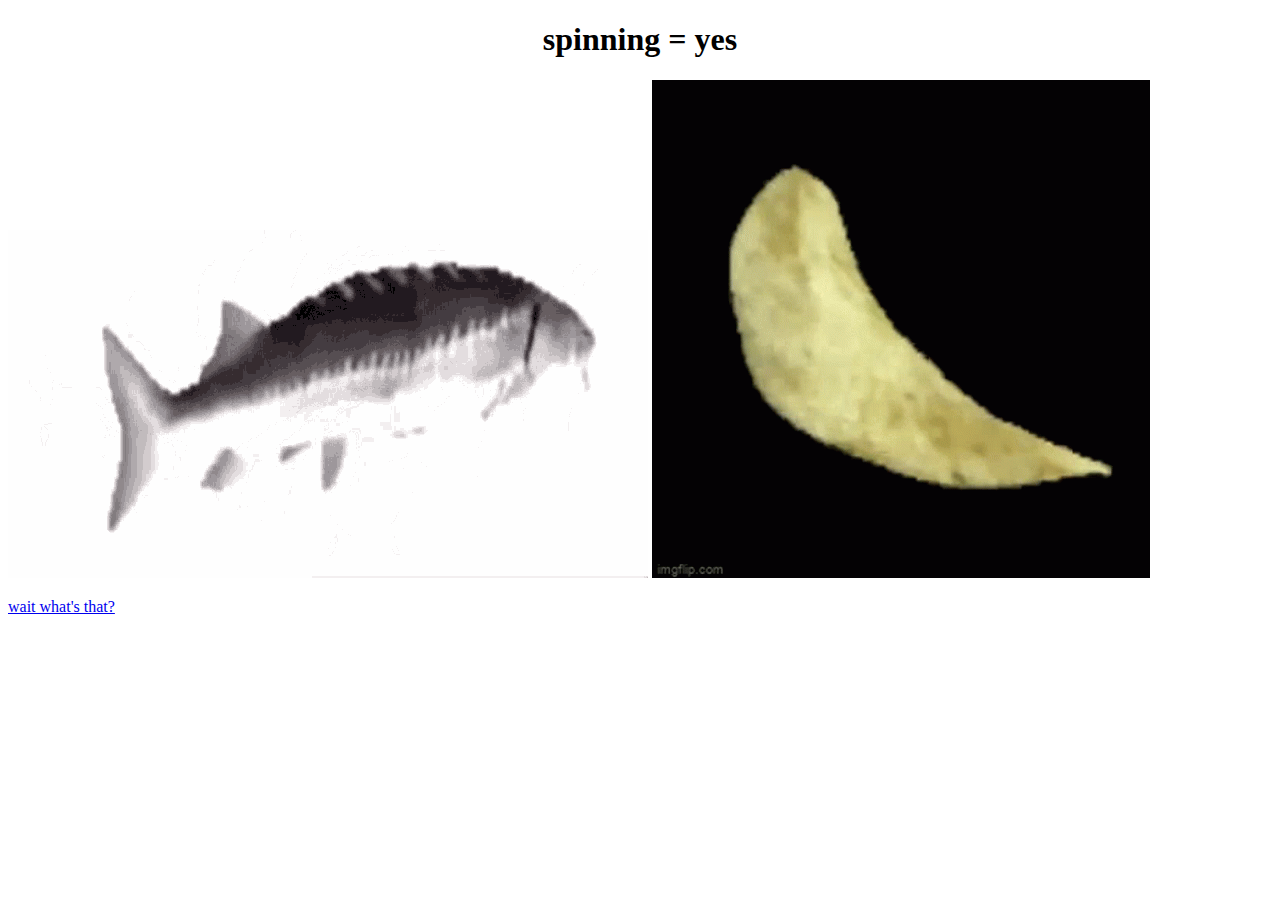
<file: index.html>
<!DOCTYPE html>
<html lang="en">
<head>
    <meta charset="UTF-8">
    <meta http-equiv="X-UA-Compatible" content="IE=edge">
    <meta name="viewport" content="width=device-width, initial-scale=1.0">
    <title>Spinning things i guess</title>
</head>
<body>
   <h1 align="center">spinning = yes</h1>
    <a href="https://www.youtube.com/watch?v=jpO2zd9zbng"><img src="yes/fish-spinning.gif" alt="hehe"></a>
    <a href="https://www.youtube.com/watch?v=WIRK_pGdIdA&t=8s"><img src="yes/rotating-chips.gif" alt="chippies"></a>
    <a href="HOW TO MAKE METH.html"><p>wait what's that?</p></a>
</body>
</html>
</file>
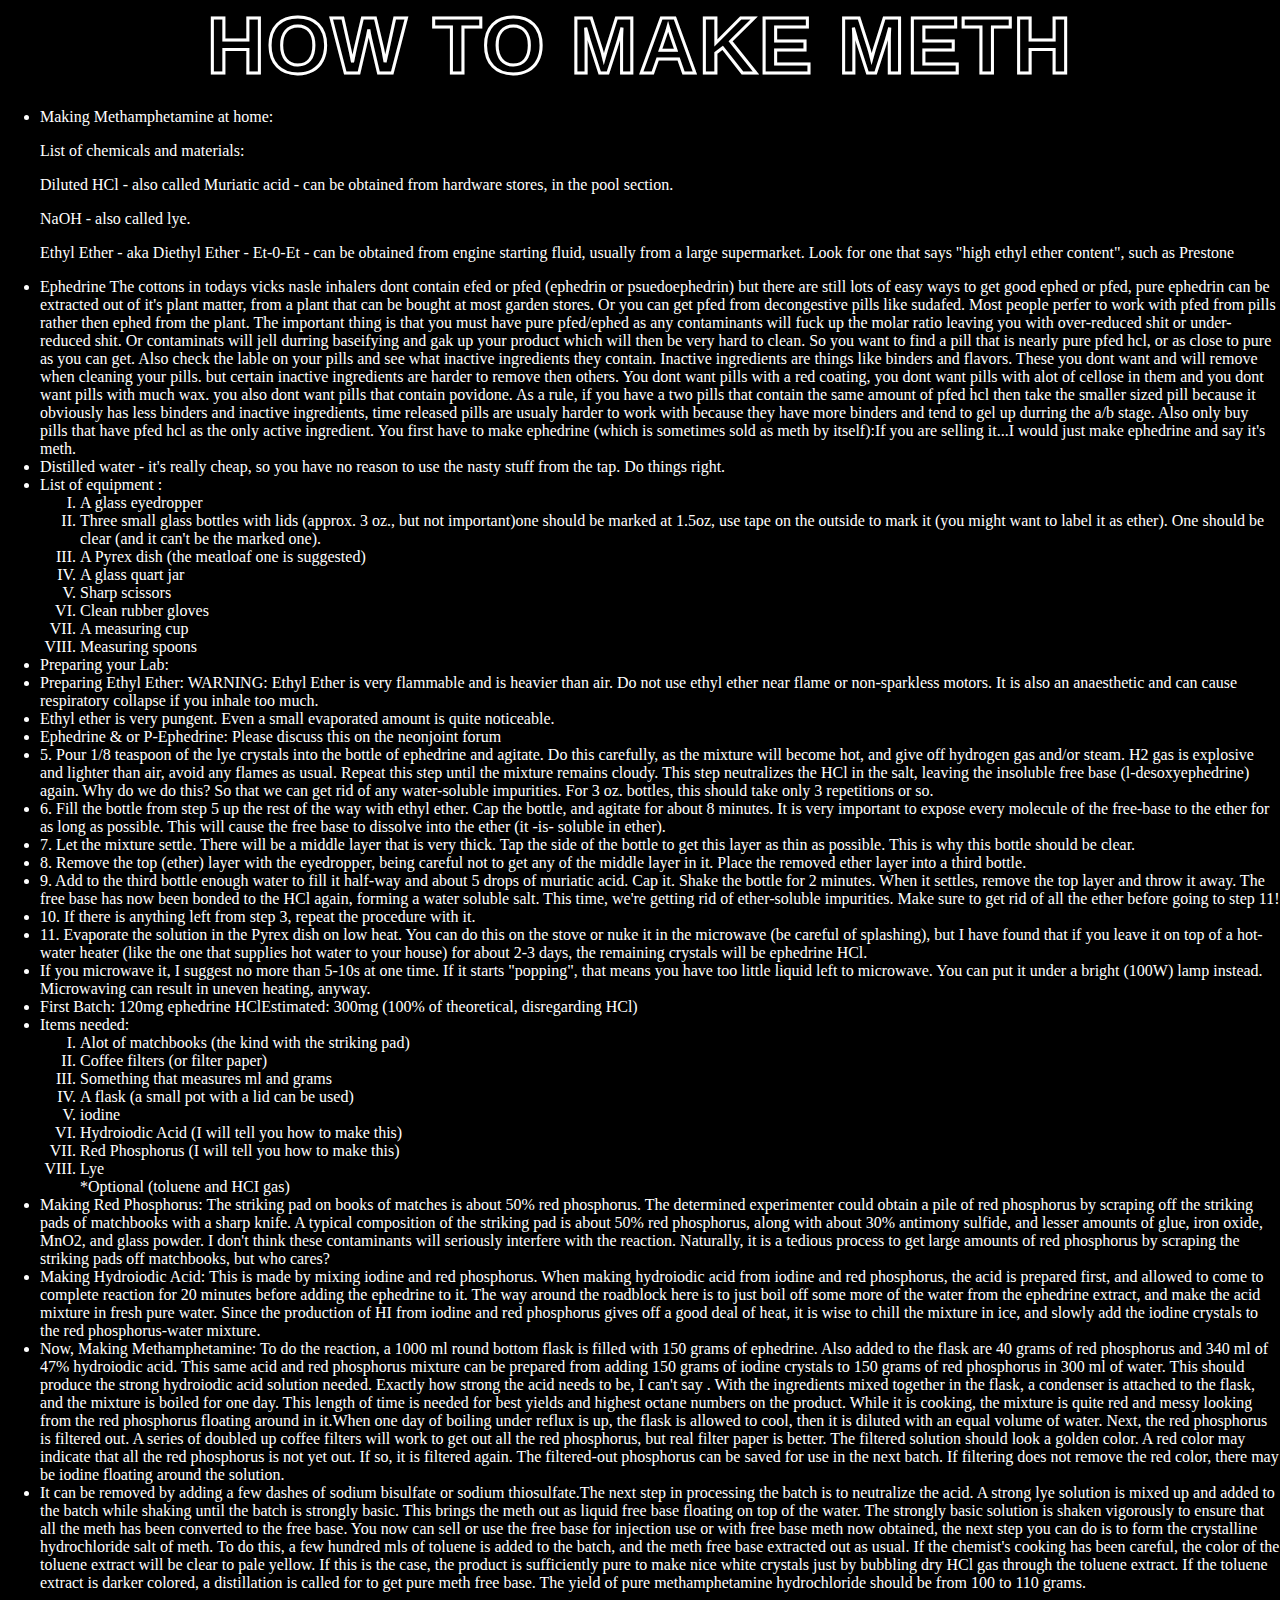
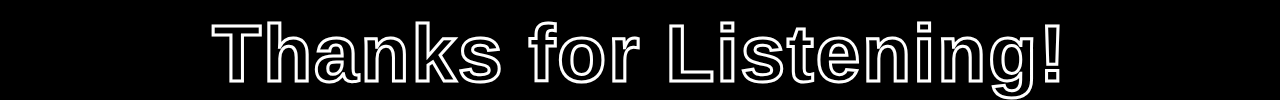
<file: HOW TO MAKE METH.html>
<!DOCTYPE html>
<html lang="en">
<head>
    <meta charset="UTF-8">
    <meta http-equiv="X-UA-Compatible" content="IE=edge">
    <meta name="viewport" content="width=device-width, initial-scale=1.0">
    <link rel="stylesheet" href="text thing.css">
    <title>Document</title>
</head>
<body>
    <h1 align="center">HOW TO MAKE METH</h1>
    <ul>
<font color="white">
<li><p>Making Methamphetamine at home:</p> <p>List of chemicals and materials:</p> <p>Diluted HCl - also called Muriatic acid - can be obtained from hardware stores, in the pool section.</p> <p>NaOH - also called lye. <p>Ethyl Ether - aka Diethyl Ether - Et-0-Et - can be obtained from engine starting fluid, usually from a large supermarket. Look for one that says "high ethyl ether content", such as Prestone</p></li>

<li>Ephedrine The cottons in todays vicks nasle inhalers dont contain efed or pfed (ephedrin or psuedoephedrin) but there are still lots of easy ways to get good ephed or pfed, pure ephedrin can be extracted out of it's plant matter, from a plant that can be bought at most garden stores. Or you can get pfed from decongestive pills like sudafed. Most people perfer to work with pfed from pills rather then ephed from the plant. The important thing is that you must have pure pfed/ephed as any contaminants will fuck up the molar ratio leaving you with over-reduced shit or under-reduced shit. Or contaminats will jell durring baseifying and gak up your product which will then be very hard to clean. So you want to find a pill that is nearly pure pfed hcl, or as close to pure as you can get. Also check the lable on your pills and see what inactive ingredients they contain. Inactive ingredients are things like binders and flavors. These you dont want and will remove when cleaning your pills. but certain inactive ingredients are harder to remove then others. You dont want pills with a red coating, you dont want pills with alot of cellose in them and you dont want pills with much wax. you also dont want pills that contain povidone. As a rule, if you have a two pills that contain the same amount of pfed hcl then take the smaller sized pill because it obviously has less binders and inactive ingredients, time released pills are usualy harder to work with because they have more binders and tend to gel up durring the a/b stage. Also only buy pills that have pfed hcl as the only active ingredient. You first have to make ephedrine (which is sometimes sold as meth by itself):If you are selling it...I would just make ephedrine and say it's meth. </li>

<li>Distilled water - it's really cheap, so you have no reason to use the nasty stuff from the tap. Do things right.</li>

<li>List of equipment :</li>

<ol type="I">

    <li>A glass eyedropper</li>
    
    <li>Three small glass bottles with lids (approx. 3 oz., but not important)one should be marked at 1.5oz, use tape on the outside to mark it (you might want to label it as ether). One should be clear (and it can't be the marked one).</li>
    
    <li>A Pyrex dish (the meatloaf one is suggested)</li>

    <li>A glass quart jar</li>

    <li>Sharp scissors</li>

    <li>Clean rubber gloves</li>
    
    <li>A measuring cup</li>

    <li>Measuring spoons</li>

</ol>

<li>Preparing your Lab:</li>

<li>Preparing Ethyl Ether: WARNING: Ethyl Ether is very flammable and is heavier than air. Do not use ethyl ether near flame or non-sparkless motors. It is also an anaesthetic and can cause respiratory collapse if you inhale too much.</li>

<li>Ethyl ether is very pungent. Even a small evaporated amount is quite noticeable.</li>

<li>Ephedrine & or P-Ephedrine: Please discuss this on the neonjoint forum</li>

<li>5. Pour 1/8 teaspoon of the lye crystals into the bottle of ephedrine and agitate. Do this carefully, as the mixture will become hot, and give off hydrogen gas and/or steam. H2 gas is explosive and lighter than air, avoid any flames as usual. Repeat this step until the mixture remains cloudy. This step neutralizes the HCl in the salt, leaving the insoluble free base (l-desoxyephedrine) again. Why do we do this? So that we can get rid of any water-soluble impurities. For 3 oz. bottles, this should take only 3 repetitions or so.</li>

<li>6. Fill the bottle from step 5 up the rest of the way with ethyl ether. Cap the bottle, and agitate for about 8 minutes. It is very important to expose every molecule of the free-base to the ether for as long as possible. This will cause the free base to dissolve into the ether (it -is- soluble in ether).</li>

<li>7. Let the mixture settle. There will be a middle layer that is very thick. Tap the side of the bottle to get this layer as thin as possible. This is why this bottle should be clear.</li>

<li>8. Remove the top (ether) layer with the eyedropper, being careful not to get any of the middle layer in it. Place the removed ether layer into a third bottle.</li>

<li>9. Add to the third bottle enough water to fill it half-way and about 5 drops of muriatic acid. Cap it. Shake the bottle for 2 minutes. When it settles, remove the top layer and throw it away. The free base has now been bonded to the HCl again, forming a water soluble salt. This time, we're getting rid of ether-soluble impurities. Make sure to get rid of all the ether before going to step 11!</li>

<li>10. If there is anything left from step 3, repeat the procedure with it.</li>

<li>11. Evaporate the solution in the Pyrex dish on low heat. You can do this on the stove or nuke it in the microwave (be careful of splashing), but I have found that if you leave it on top of a hot-water heater (like the one that supplies hot water to your house) for about 2-3 days, the remaining crystals will be ephedrine HCl.</li>

<li>If you microwave it, I suggest no more than 5-10s at one time. If it starts "popping", that means you have too little liquid left to microwave. You can put it under a bright (100W) lamp instead. Microwaving can result in uneven heating, anyway.</li>

<li>First Batch: 120mg ephedrine HClEstimated: 300mg (100% of theoretical, disregarding HCl)</li>

<li>Items needed:</li>

<ol type="I">
    
    <li>Alot of matchbooks (the kind with the striking pad)</li>

    <li>Coffee filters (or filter paper)</li>

    <li>Something that measures ml and grams</li>

    <li>A flask (a small pot with a lid can be used)</li>

    <li>iodine</li>

    <li>Hydroiodic Acid (I will tell you how to make this)</li>

    <li>Red Phosphorus (I will tell you how to make this)</li>

    <li>Lye</li>

 *Optional (toluene and HCI gas)

</ol>

<li>Making Red Phosphorus: The striking pad on books of matches is about 50% red phosphorus. The determined experimenter could obtain a pile of red phosphorus by scraping off the striking pads of matchbooks with a sharp knife. A typical composition of the striking pad is about 50% red phosphorus, along with about 30% antimony sulfide, and lesser amounts of glue, iron oxide, MnO2, and glass powder. I don't think these contaminants will seriously interfere with the reaction. Naturally, it is a tedious process to get large amounts of red phosphorus by scraping the striking pads off matchbooks, but who cares?</li>

<li>Making Hydroiodic Acid: This is made by mixing iodine and red phosphorus. When making hydroiodic acid from iodine and red phosphorus, the acid is prepared first, and allowed to come to complete reaction for 20 minutes before adding the ephedrine to it. The way around the roadblock here is to just boil off some more of the water from the ephedrine extract, and make the acid mixture in fresh pure water. Since the production of HI from iodine and red phosphorus gives off a good deal of heat, it is wise to chill the mixture in ice, and slowly add the iodine crystals to the red phosphorus-water mixture.</li>

<li>Now, Making Methamphetamine: To do the reaction, a 1000 ml round bottom flask is filled with 150 grams of ephedrine. Also added to the flask are 40 grams of red phosphorus and 340 ml of 47% hydroiodic acid. This same acid and red phosphorus mixture can be prepared from adding 150 grams of iodine crystals to 150 grams of red phosphorus in 300 ml of water. This should produce the strong hydroiodic acid solution needed. Exactly how strong the acid needs to be, I can't say . With the ingredients mixed together in the flask, a condenser is attached to the flask, and the mixture is boiled for one day. This length of time is needed for best yields and highest octane numbers on the product. While it is cooking, the mixture is quite red and messy looking from the red phosphorus floating around in it.When one day of boiling under reflux is up, the flask is allowed to cool, then it is diluted with an equal volume of water. Next, the red phosphorus is filtered out. A series of doubled up coffee filters will work to get out all the red phosphorus, but real filter paper is better. The filtered solution should look a golden color. A red color may indicate that all the red phosphorus is not yet out. If so, it is filtered again. The filtered-out phosphorus can be saved for use in the next batch. If filtering does not remove the red color, there may be iodine floating around the solution.</li>

<li>It can be removed by adding a few dashes of sodium bisulfate or sodium thiosulfate.The next step in processing the batch is to neutralize the acid. A strong lye solution is mixed up and added to the batch while shaking until the batch is strongly basic. This brings the meth out as liquid free base floating on top of the water. The strongly basic solution is shaken vigorously to ensure that all the meth has been converted to the free base. You now can sell or use the free base for injection use or with free base meth now obtained, the next step you can do is to form the crystalline hydrochloride salt of meth. To do this, a few hundred mls of toluene is added to the batch, and the meth free base extracted out as usual. If the chemist's cooking has been careful, the color of the toluene extract will be clear to pale yellow. If this is the case, the product is sufficiently pure to make nice white crystals just by bubbling dry HCl gas through the toluene extract. If the toluene extract is darker colored, a distillation is called for to get pure meth free base. The yield of pure methamphetamine hydrochloride should be from 100 to 110 grams.</li>

</ul>

<h1 align="center">Thanks for Listening!</h1>
</font>
    <audio autoplay="true" loop="true" src="yes/679-low-quality.mp3"></audio>   
</body>
</html>
</file>
<file: text thing.css>
body
{
    margin: 0;
    padding: 0;
    background-color: #000000;
}
h1
{
    position: center;
    margin: 0;
    padding: 0;
    color: #ffffff;
    font-family: sans-serif;
    letter-spacing: 2px;
    font-size: 5em;
    -webkit-text-fill-color: #000000;
    -webkit-text-stroke-width: 3px;
}
</file>
